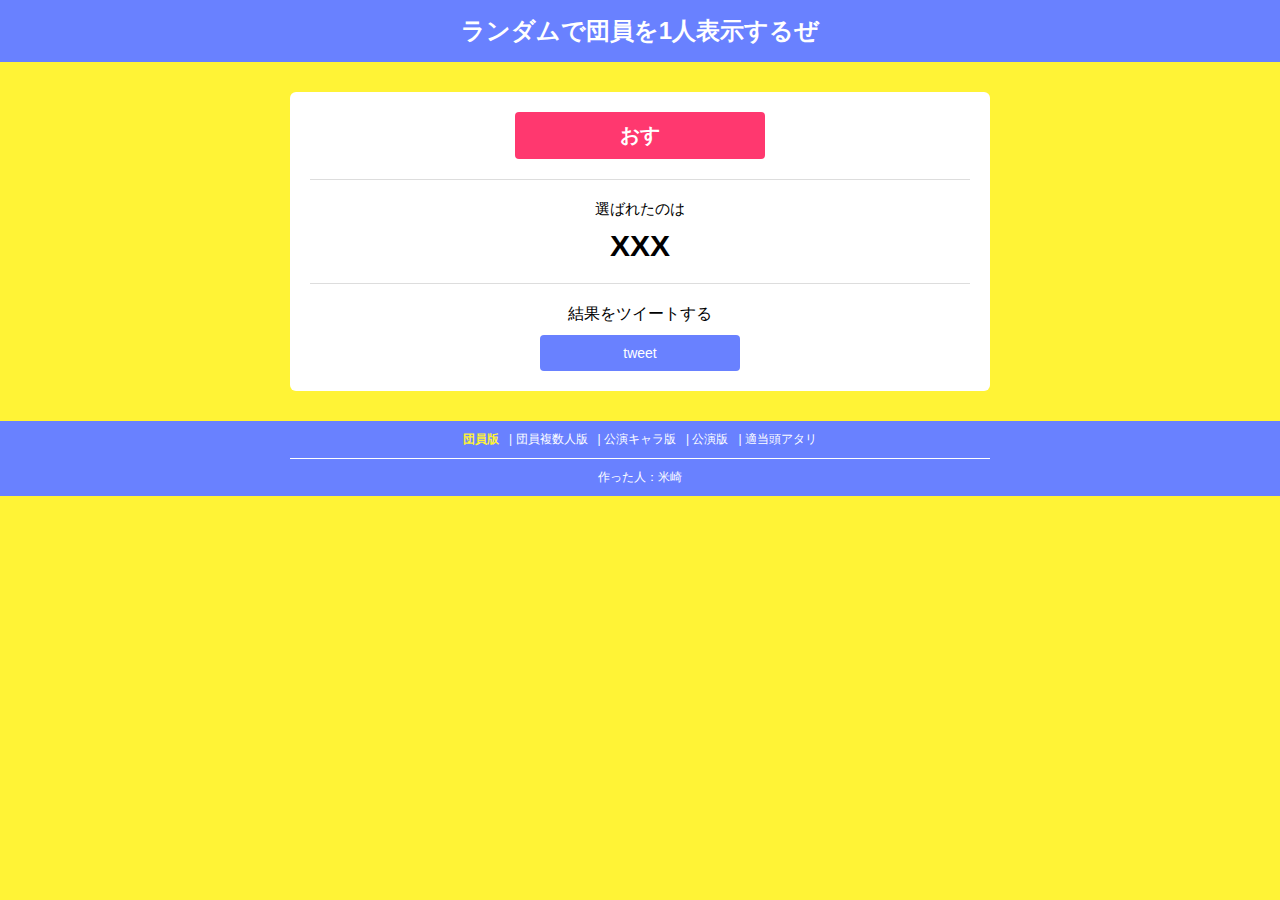
<file: index.html>
<!DOCTYPE html>
<html lang="ja">

<head>
    <meta charset="UTF-8">
    <meta name="description" content="">
    <meta name="viewport" content="width=device-width">
    <title>ランダム団員表示 - えすりランダムサイト</title>
    <link rel="stylesheet" type="text/css" href="./reset.css">
    <link rel="stylesheet" type="text/css" href="./style.css">
    <script src="https://ajax.googleapis.com/ajax/libs/jquery/2.1.1/jquery.min.js"></script>
    <script src="./script.js"></script>
</head>

<body>
    <header>
        <h1>ランダムで団員を1人表示するぜ</h1>
    </header>

    <div id="main" class="main">
        <div class="button_area main_innner">
            <p class="choose_button s-choose_button"><span>おす</span></p>
        </div>

        <!-- 結果表示 -->
        <div class="result main_innner">
            <h2 class="result_title">選ばれたのは</h2>
            <div class="result_inner">
                <p class="result_text s-result">XXX</p>
            </div>
        </div>

        <div class="tweet">
            <p>結果をツイートする</p>
            <a class="tweet_button s-tweet_button" href="http://twitter.com/intent/tweet?url=https://okome-on-fire.github.io/random-mankai/&text=みわわ〜ん" target="_blank"><span>tweet</span></a>
        </div>
    </div>

    <footer>
        <ul class="footerLink">
            <li>
                <p>団員版</p>
            </li>
            <li>
                <a href="/random-mankai/more.html">団員複数人版</a>
            </li>
            <li>
                <a href="/random-mankai/performance/">公演キャラ版</a>
            </li>
            <li>
                <a href="/random-mankai/performance_play">公演版</a>
            </li>
            <li>
                <a href="/random-mankai/circle/circle.html">適当頭アタリ</a>
            </li>
        </ul>
        <p>作った人：米崎</p>
    </footer>
</body>

</html>
</file>
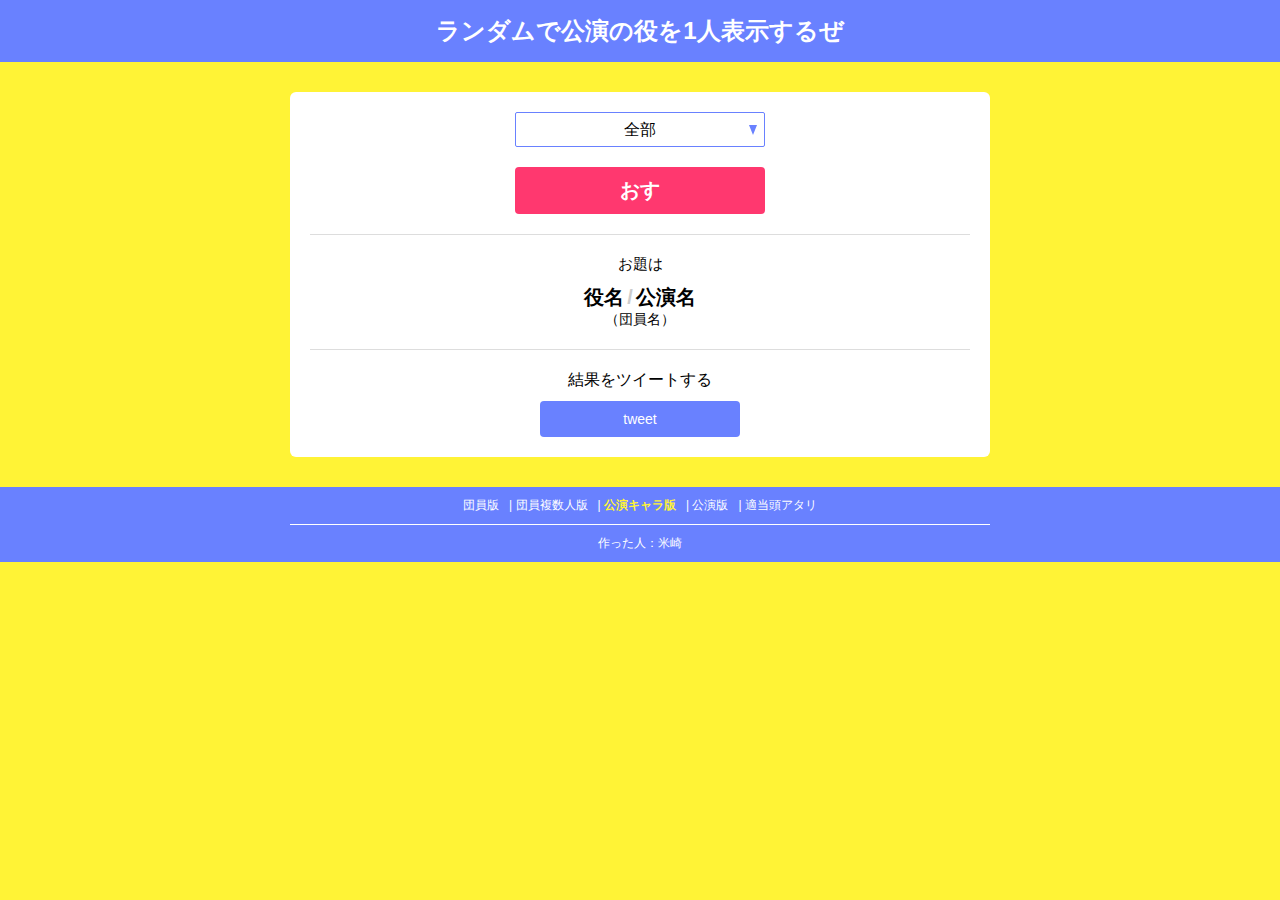
<file: performance/index.html>
<!DOCTYPE html>
<html lang="ja">

<head>
    <meta charset="UTF-8">
    <meta name="description" content="">
    <meta name="viewport" content="width=device-width">
    <title>ランダム公演キャラ表示</title>
    <link rel="stylesheet" type="text/css" href="../reset.css">
    <link rel="stylesheet" type="text/css" href="../style.css">
    <link rel="stylesheet" type="text/css" href="../performance/performance.css">
    <script src="https://ajax.googleapis.com/ajax/libs/jquery/2.1.1/jquery.min.js"></script>
    <script src="../performance/performance.js"></script>
</head>

<body>
    <header>
        <h1>ランダムで公演の役を1人表示するぜ</h1>
    </header>

    <div id="main" class="main">
        <div class="button_area main_innner">
            <div class="choose_box">
                <select name="choose_list">
                    <option value="全部">全部</option>
                    <option value="春組">春組</option>
                    <option value="夏組">夏組</option>
                    <option value="秋組">秋組</option>
                    <option value="冬組">冬組</option>
                </select>
                <div class="choose_arrow"></div>
            </div>
            <p class="choose_button s-choose_button"><span>おす</span></p>
        </div>

        <!-- 結果表示 -->
        <div class="result main_innner">
            <h2 class="result_title">お題は</h2>
            <div class="result_inner">
                <div class="result_textWrap">
                    <p class="result_text s-resultName">役名</p>
                    <p class="result_text s-resultPerformance">公演名</p>
                </div>
                <p class="result_subText s-resultCharacter">（<span>団員名</span>）</p>
            </div>
        </div>

        <div class="tweet">
            <p>結果をツイートする</p>
            <a class="tweet_button s-tweet_button" href="http://twitter.com/intent/tweet?url=https://okome-on-fire.github.io/random-mankai/&text=みわわ〜ん" target="_blank"><span>tweet</span></a>
        </div>
    </div>

    <footer>
        <ul class="footerLink">
            <li>
                <a href="/random-mankai/">団員版</a>
            </li>
            <li>
                <a href="/random-mankai/more.html">団員複数人版</a>
            </li>
            <li>
                <p>公演キャラ版</p>
            </li>
            <li>
                <a href="/random-mankai/performance_play">公演版</a>
            </li>
            <li>
                <a href="/random-mankai/circle/circle.html">適当頭アタリ</a>
            </li>
        </ul>
        <p>作った人：米崎</p>
    </footer>
</body>

</html>
</file>
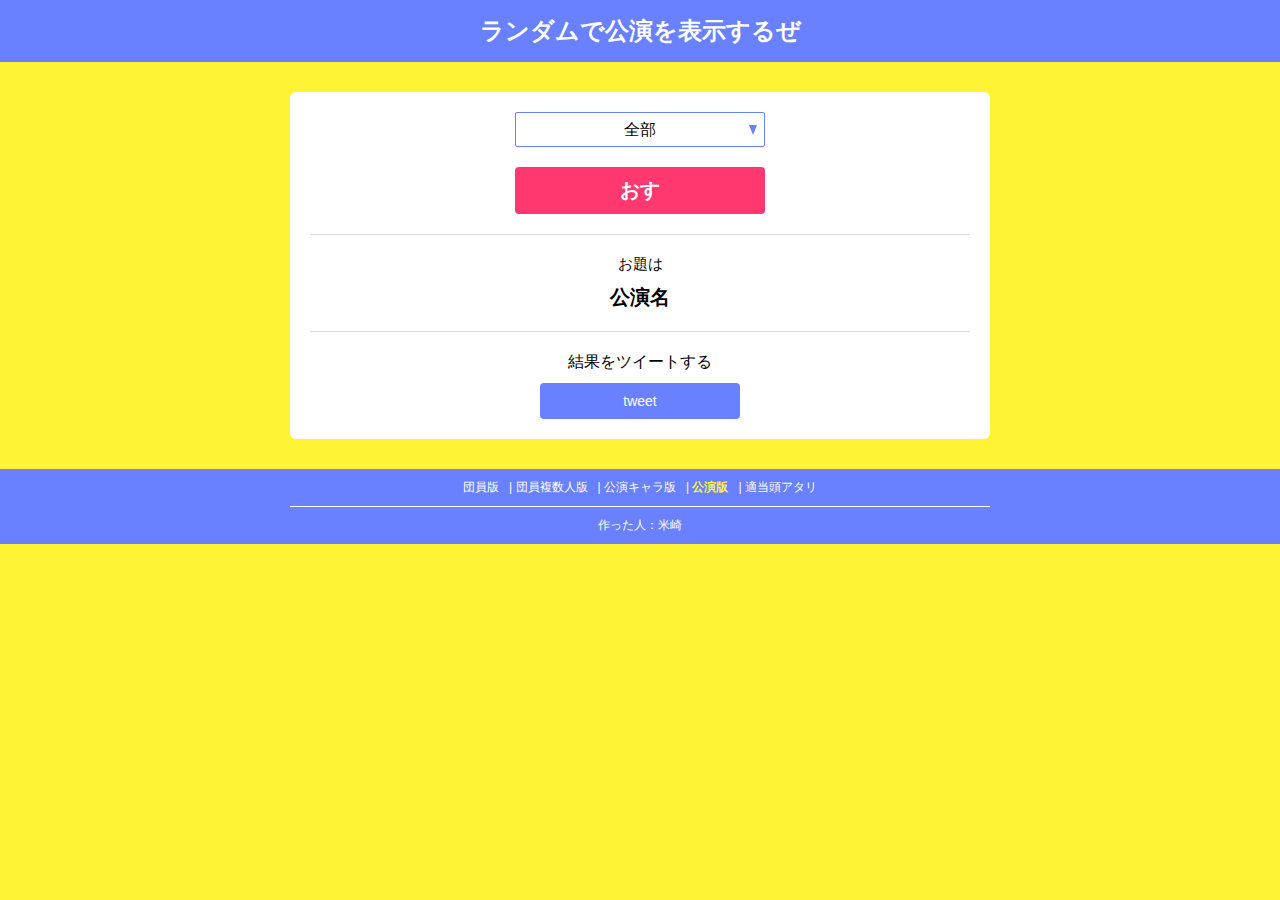
<file: performance_play/index.html>
<!DOCTYPE html>
<html lang="ja">

<head>
    <meta charset="UTF-8">
    <meta name="description" content="">
    <meta name="viewport" content="width=device-width">
    <title>ランダム公演表示</title>
    <link rel="stylesheet" type="text/css" href="../reset.css">
    <link rel="stylesheet" type="text/css" href="../style.css">
    <link rel="stylesheet" type="text/css" href="../performance_play/play.css">
    <script src="https://ajax.googleapis.com/ajax/libs/jquery/2.1.1/jquery.min.js"></script>
    <script src="../performance_play/play.js"></script>
</head>

<body>
    <header>
        <h1>ランダムで公演を表示するぜ</h1>
    </header>

    <div id="main" class="main">
        <div class="button_area main_innner">
            <div class="choose_box">
                <select name="choose_list">
                    <option value="全部">全部</option>
                    <option value="春組">春組</option>
                    <option value="夏組">夏組</option>
                    <option value="秋組">秋組</option>
                    <option value="冬組">冬組</option>
                    <option value="その他">その他</option>
                </select>
                <div class="choose_arrow"></div>
            </div>
            <p class="choose_button s-choose_button"><span>おす</span></p>
        </div>

        <!-- 結果表示 -->
        <div class="result main_innner">
            <h2 class="result_title">お題は</h2>
            <div class="result_inner">
                <div class="result_textWrap">
                    <p class="result_text s-resultPerformance">公演名</p>
                </div>
            </div>
        </div>

        <div class="tweet">
            <p>結果をツイートする</p>
            <a class="tweet_button s-tweet_button" href="http://twitter.com/intent/tweet?url=https://okome-on-fire.github.io/random-mankai/&text=みわわ〜ん" target="_blank"><span>tweet</span></a>
        </div>
    </div>

    <footer>
        <ul class="footerLink">
            <li>
                <a href="/random-mankai/">団員版</a>
            </li>
            <li>
                <a href="/random-mankai/more.html">団員複数人版</a>
            </li>
            <li>
                <a href="/random-mankai/performance/">公演キャラ版</a>
            </li>
            <li>
                <p>公演版</p>
            </li>
            <li>
                <a href="/random-mankai/circle/circle.html">適当頭アタリ</a>
            </li>
        </ul>
        <p>作った人：米崎</p>
    </footer>
</body>

</html>
</file>
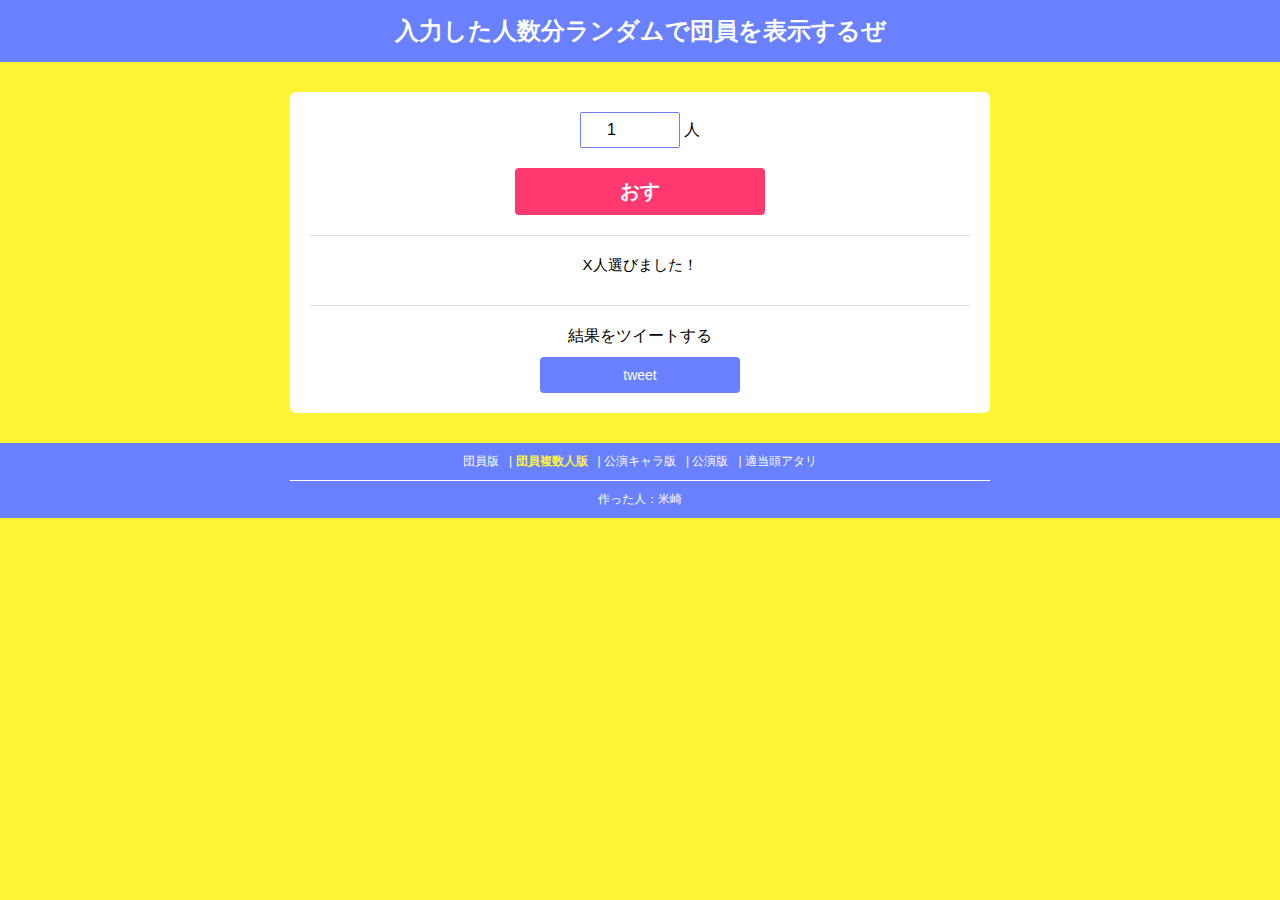
<file: more.html>
<!DOCTYPE html>
<html lang="ja">

<head>
    <meta charset="UTF-8">
    <meta name="description" content="">
    <meta name="viewport" content="width=device-width">
    <title>ランダム団員表示(改) - えすりランダムサイト</title>
    <link rel="stylesheet" type="text/css" href="./reset.css">
    <link rel="stylesheet" type="text/css" href="./style.css">
    <script src="https://ajax.googleapis.com/ajax/libs/jquery/2.1.1/jquery.min.js"></script>
    <script src="./script.js"></script>
</head>

<body>
    <header>
        <h1>入力した人数分ランダムで団員を表示するぜ</h1>
    </header>

    <div id="main" class="main">
        <div class="button_area main_innner">
            <div class="selectNum_area">
                <input type="number" name="" value="1" list="select_num" placeholder="ランダムで表示したい人数を入力" min="1" max="24">
                <datalist id="select_num">
                    <option value="1">
                    <option value="2">
                    <option value="3">
                    <option value="4">
                    <option value="5">
                    <option value="6">
                    <option value="7">
                    <option value="8">
                    <option value="9">
                    <option value="10">
                    <option value="11">
                    <option value="12">
                    <option value="13">
                    <option value="14">
                    <option value="15">
                    <option value="16">
                    <option value="17">
                    <option value="18">
                    <option value="19">
                    <option value="20">
                    <option value="21">
                    <option value="22">
                    <option value="23">
                    <option value="24">
                </datalist>
                <p class="selectNum_sub">人</p>
            </div>
            <p class="choose_button s-chooseNum_button"><span>おす</span></p>
        </div>

        <!-- 結果表示 -->
        <div class="result main_innner">
            <h2 class="result_title"><span>X</span>人選びました！</h2>
            <div class="result_inner">
                <ul class="result_list s-resultList">
                </ul>
            </div>
        </div>

        <div class="tweet">
            <p>結果をツイートする</p>
            <a class="tweet_button s-tweet_button" href="http://twitter.com/intent/tweet?url=https://okome-on-fire.github.io/random-mankai/&text=みわわ〜ん" target="_blank"><span>tweet</span></a>
        </div>
    </div>

    <footer>
        <ul class="footerLink">
            <li>
                <a href="/random-mankai/">団員版</a>
            </li>
            <li>
                <p>団員複数人版</p>
            </li>
            <li>
                <a href="/random-mankai/performance/">公演キャラ版</a>
            </li>
            <li>
                <a href="/random-mankai/performance_play">公演版</a>
            </li>
            <li>
                <a href="/random-mankai/circle/circle.html">適当頭アタリ</a>
            </li>
        </ul>
        <p>作った人：米崎</p>
    </footer>
</body>

</html>
</file>
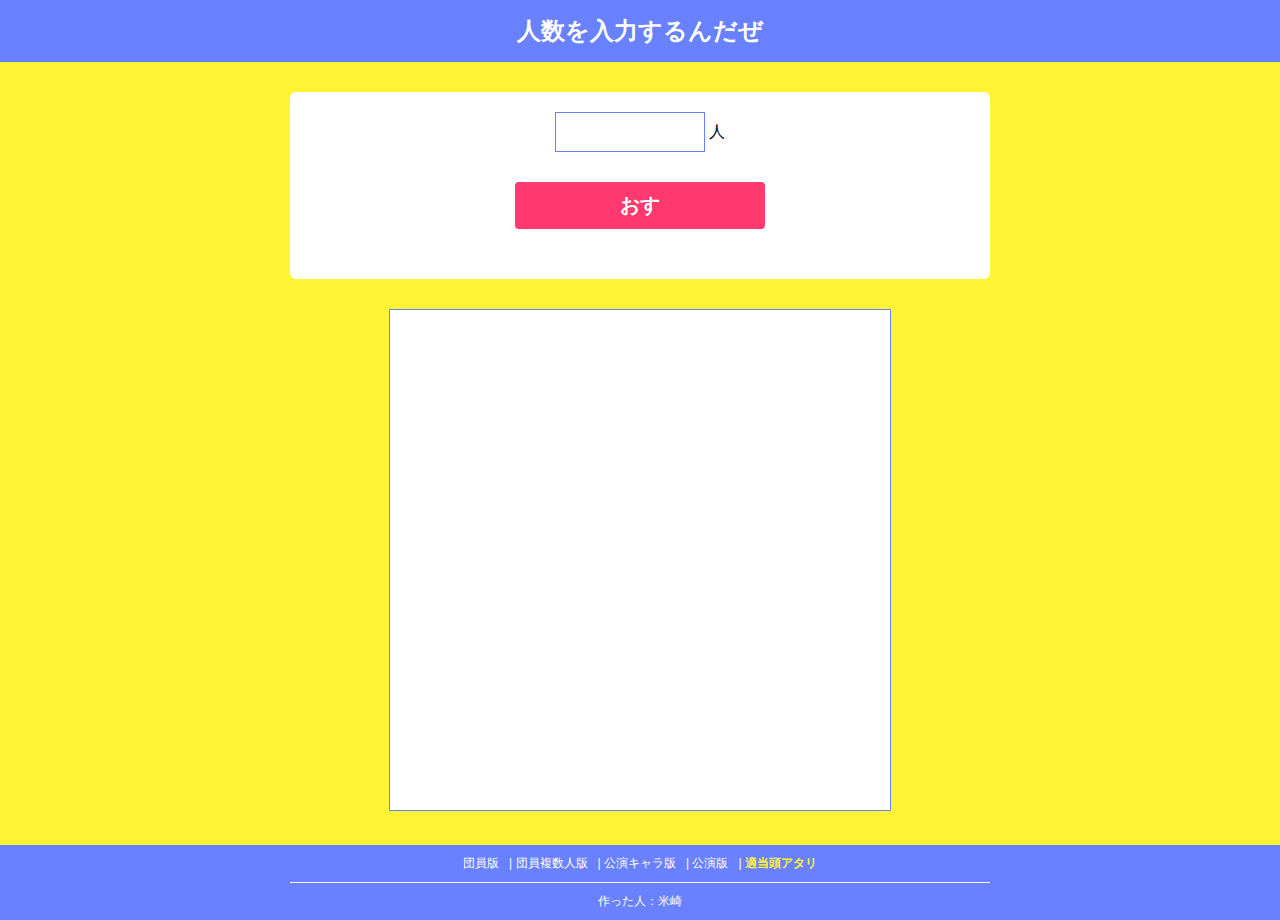
<file: circle/circle.html>
<!DOCTYPE html>
<html lang="ja">

<head>
    <meta charset="UTF-8">
    <meta name="description" content="">
    <meta name="viewport" content="width=device-width">
    <title>頭のアタリをとるぜ～</title>
    <link rel="stylesheet" type="text/css" href="../reset.css">
    <link rel="stylesheet" type="text/css" href="../style.css">
    <link rel="stylesheet" type="text/css" href="../circle/circle.css">
    <script src="https://ajax.googleapis.com/ajax/libs/jquery/2.1.1/jquery.min.js"></script>
    <script src="../circle/circle_make.js"></script>
</head>

<body>
    <header>
        <h1>人数を入力するんだぜ</h1>
    </header>

    <div id="main" class="main">
        <div class="p-numArea main_innner">
            <div class="p-numArea_num">
                <input type="number" id="num" name="num">
                <p class="p-numArea_subText">人</p>
            </div>
            <p class="p-numArea_button s-makeCircle"><span>おす</span></p>
            <p class="p-numArea_attention">25以下の数字を入力してね</p>
        </div>
    </div>

    <!-- 結果表示 -->
    <div class="canvasArea">
        <canvas id="canvas" width="500" height="500"></canvas>
    </div>

    <footer>
        <ul class="footerLink">
            <li>
                <a href="/random-mankai/">団員版</a>
            </li>
            <li>
                <a href="/random-mankai/more.html">団員複数人版</a>
            </li>
            <li>
                <a href="/random-mankai/performance/">公演キャラ版</a>
            </li>
            <li>
                <a href="/random-mankai/performance_play">公演版</a>
            </li>
            <li>
                <p>適当頭アタリ</p>
            </li>
        </ul>
        <p>作った人：米崎</p>
    </footer>
</body>

</html>
</file>
<file: style.css>
body {
    background-color: #fff336;
    font-family: "Helvetica Neue", Arial, "Hiragino Kaku Gothic ProN", "Hiragino Sans", Meiryo, sans-serif;
}

header {
    background: #6981ff;
    color: #fff;
    font-size: 24px;
    font-weight: bold;
    padding: 15px 10px;
    text-align: center;
}

.main {
    width: 95%;
    background: #fff;
    border-radius: 6px;
    padding: 20px;
    margin: 30px auto;
    max-width: 700px;
    box-sizing: border-box;
}

.button_area {
    text-align: center;
}

.choose_button {
    position: relative;
    color: #fff;
    background: #ff386f;
    border-radius: 4px;
    padding: 10px 15px;
    font-size: 20px;
    font-weight: bold;
    max-width: 250px;
    margin: 0 auto 20px;
    transition: all ease 0.3s;
    cursor: pointer;
}

.choose_button::after {
    content: "";
    display: block;
    position: absolute;
    top: 50%;
    left: 50%;
    width: 100%;
    height: 100%;
    background-color: #6981ff;
    border-radius: 4px;
    transform: translate(-50%, -50%) scale(0, 0);
    transition: transform ease 0.4s;
    z-index: 2;
}

.choose_button:hover::after {
    transform: translate(-50%, -50%) scale(1.0, 1.0);
}

.choose_button span {
    position: relative;
    z-index: 10;
}

.result {
    border-top: 1px solid #ddd;
    border-bottom: 1px solid #ddd;
    padding: 20px;
    text-align: center;
}

.result_title {
    font-size: 15px;
    margin-bottom: 10px;
}

.result_text {
    font-size: 30px;
    font-weight: bold;
}

.tweet {
    text-align: center;
    margin: 20px auto 0;
}

.tweet_button {
    display: block;
    max-width: 200px;
    background: #6981ff;
    color: #fff;
    font-size: 14px;
    padding: 10px 0;
    margin: 10px auto 0;
    border-radius: 4px;
    text-align: center;
    position: relative;
}

.tweet_button::after {
    content: "";
    display: block;
    position: absolute;
    top: 50%;
    left: 50%;
    width: 100%;
    height: 100%;
    background-color: #fff336;
    border-radius: 4px;
    transform: translate(-50%, -50%) scale(0, 0);
    transition: transform ease 0.4s;
    z-index: 2;
}

.tweet_button span {
    position: relative;
    z-index: 10;
}

.tweet_button:hover {
    color: #ff386f;
}

.tweet_button:hover::after {
    transform: translate(-50%, -50%) scale(1.0, 1.0);
}

footer {
    background: #6981ff;
    color: #fff;
    font-size: 12px;
    padding: 10px 0;
    text-align: center;
}

.footerLink {
    width: 95%;
    max-width: 700px;
    box-sizing: border-box;
    border-bottom: 1px solid #fff;
    padding: 0 0 10px;
    margin: 0 auto 10px;
    display: flex;
    flex-wrap: wrap;
    justify-content: center;
}

.footerLink li {
    margin: 0 5px;
}

.footerLink p {
    display: inline;
    color: #fff336;
    font-weight: bold;
}

.footerLink a:hover {
    opacity: 0.7;
}

.footerLink li:not(:first-child)::before {
    content: "|";
}

@media screen and (max-width: 440px) {
    header {
        font-size: 20px;
    }
}

/* 複数人版 */
.selectNum_area {
    margin: 0 auto 20px;
}

.selectNum_area input {
    width: 100px;
    cursor: pointer;
    background-color: white;
    box-shadow: 0 2px 0 white;
    border-radius: 2px;
    border: 1px solid #6981ff;
    padding: 8px 0;
}

.selectNum_sub {
    display: inline-block;
}

.result_list {
    width: 120px;
    margin: 0 auto;
    text-align: left;
}

.result_item {
    font-weight: bold;
}
</file>
<file: performance/performance.css>
.result_subText {
    font-size: 14px;
}

.result_textWrap {
    display: flex;
    justify-content: center;
    align-items: baseline;
}

.result_textWrap .result_text {
    font-size: 20px;
}

.result_text:not(:first-child)::before {
    content: "/";
    padding: 0 3px;
    color: #ccc;
}

.choose_box {
    position: relative;
    max-width: 250px;
    width: 80%;
    margin: 0 auto 20px;
}

.button_area select {
    width: 100%;
    cursor: pointer;
    background-color: white;
    box-shadow: 0 2px 0 white;
    border-radius: 2px;
    border: 1px solid #6981ff;
    padding: 8px 0;
}

.choose_arrow {
    display: block;
    position: absolute;
    content: "";
    width: 0;
    height: 0;
    border-style: solid;
    border-width: 10px 4px 0 4px;
    border-color: #6981ff transparent transparent transparent;
    right: 8px;
    top: 13px;
}

@media screen and (max-width: 440px) {
    .result_textWrap {
        display: block;
    }
    .result_text:not(:first-child) {
        color: #ccc;
    }
    .result_subText {
        color: #ccc;
    }
    .result_text:not(:first-child)::before {
        content: none;
    }
}
</file>
<file: performance_play/play.css>
.result_subText {
    font-size: 14px;
}

.result_textWrap {
    display: flex;
    justify-content: center;
    align-items: baseline;
}

.result_textWrap .result_text {
    font-size: 20px;
}

.result_text:not(:first-child)::before {
    content: "/";
    padding: 0 3px;
    color: #ccc;
}

.choose_box {
    position: relative;
    max-width: 250px;
    width: 80%;
    margin: 0 auto 20px;
}

.button_area select {
    width: 100%;
    cursor: pointer;
    background-color: white;
    box-shadow: 0 2px 0 white;
    border-radius: 2px;
    border: 1px solid #6981ff;
    padding: 8px 0;
}

.choose_arrow {
    display: block;
    position: absolute;
    content: "";
    width: 0;
    height: 0;
    border-style: solid;
    border-width: 10px 4px 0 4px;
    border-color: #6981ff transparent transparent transparent;
    right: 8px;
    top: 13px;
}

@media screen and (max-width: 440px) {
    .result_textWrap {
        display: block;
    }
    .result_text:not(:first-child) {
        color: #ccc;
    }
    .result_subText {
        color: #ccc;
    }
    .result_text:not(:first-child)::before {
        content: none;
    }
}
</file>
<file: circle/circle.css>
/* 入力欄 */

.p-numArea_num {
    text-align: center;
}

#num {
    font-size: 16px;
    padding: 10px 15px;
    border: 1px solid #6981ff;
    font-weight: bold;
    max-width: 150px;
}

.p-numArea_button {
    position: relative;
    color: #fff;
    background: #ff386f;
    border-radius: 4px;
    padding: 10px 15px;
    font-size: 20px;
    font-weight: bold;
    max-width: 250px;
    margin: 30px auto;
    transition: all ease 0.3s;
    text-align: center;
}

.p-numArea_subText {
    display: inline-block;
}

.p-numArea_attention {
    display: none;
    font-size: 14px;
    font-weight: bold;
    text-align: center;
    margin: 10px auto;
    color: #ff386f;
}


/* キャンバス */

.canvasArea {
    text-align: center;
    margin-bottom: 30px;
}

canvas {
    max-width: 100%;
    border: 1px solid #6981ff;
    background-color: #fff;
}
</file>
